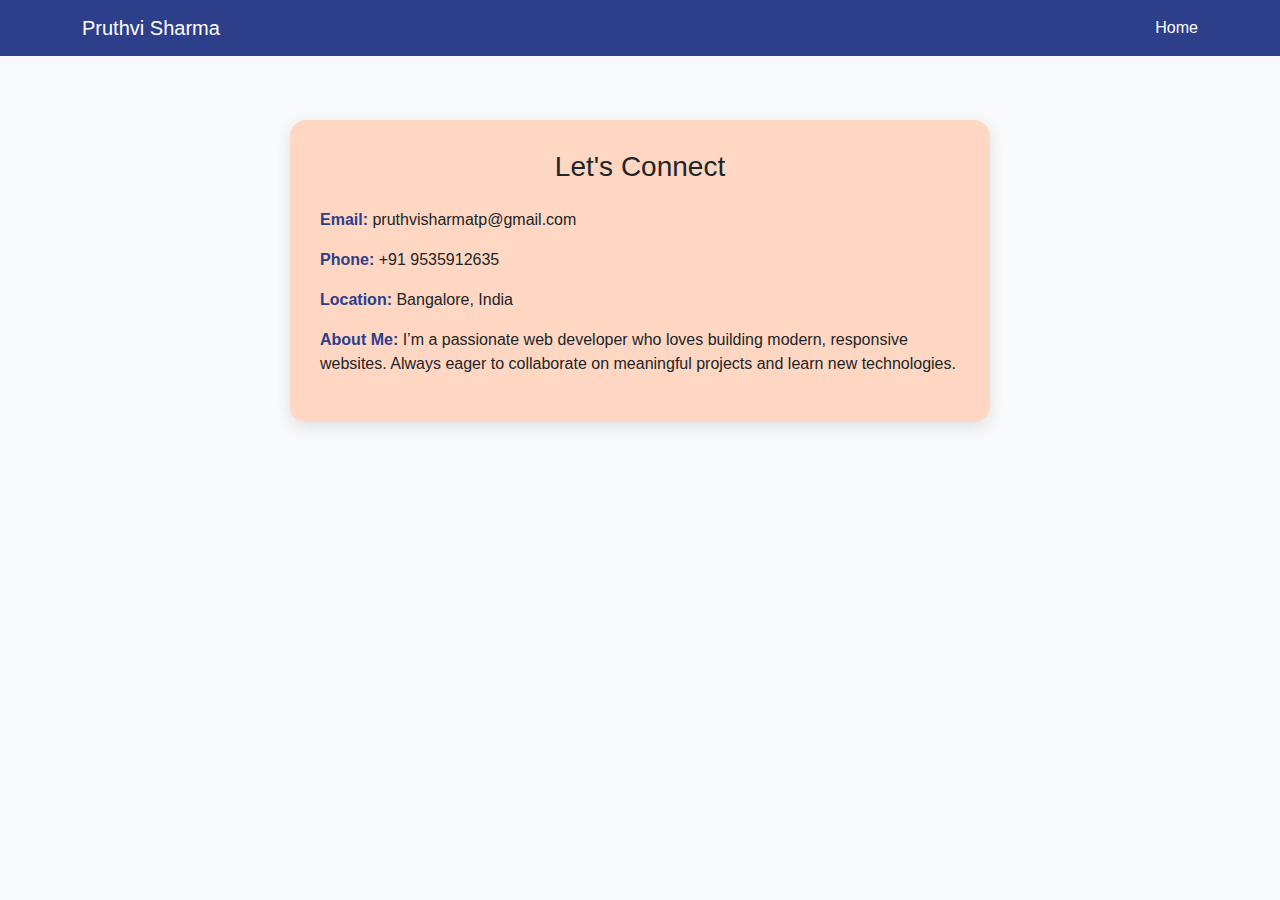
<file: html/contact.html>
<!DOCTYPE html>
<html lang="en">
<head>
  <meta charset="UTF-8" />
  <meta name="viewport" content="width=device-width, initial-scale=1.0"/>
  <title>Contact - Pruthvi Sharma</title>
  <link rel="stylesheet" href="https://cdn.jsdelivr.net/npm/bootstrap@5.3.3/dist/css/bootstrap.min.css" integrity="sha384-..." crossorigin="anonymous">
  <style>
    body {
      background-color: #f8f9fa;
      font-family: 'Segoe UI', sans-serif;
    }
    .navbar {
      background-color: #2d3e8b;
    }
    .navbar-brand, .nav-link {
      color: #fff !important;
    }
   
    .contact-info {
      background-color: #ffd7c2;
      border-radius: 16px;
      padding: 30px;
      max-width: 700px;
      margin: 40px auto;
      margin-top: 120px;
      box-shadow: 0 5px 15px rgba(0,0,0,0.1);
    }
    .info-title {
      font-weight: bold;
      color: #2d3e8b;
    }
  </style>
</head>
<body>

<nav class="navbar navbar-expand-lg fixed-top">
  <div class="container">
    <a class="navbar-brand" href="#">Pruthvi Sharma</a>
    <div class="ms-auto">
      <a class="nav-link d-inline" href="https://github.com/PRUTHVISHARMATP/portflio-pruthvisharma/blob/main/index.html">Home</a>
    </div>
  </div>
</nav>



<div class="container my-5">
  <div class="contact-info">
    <h3 class="text-center mb-4">Let's Connect</h3>
    <p><span class="info-title">Email:</span> pruthvisharmatp@gmail.com</p>
    <p><span class="info-title">Phone:</span> +91 9535912635</p>
    <p><span class="info-title">Location:</span> Bangalore, India</p>
    <p><span class="info-title">About Me:</span> I’m a passionate web developer who loves building modern, responsive websites. Always eager to collaborate on meaningful projects and learn new technologies.</p>
  </div>
</div>

</body>
</html>
</file>
